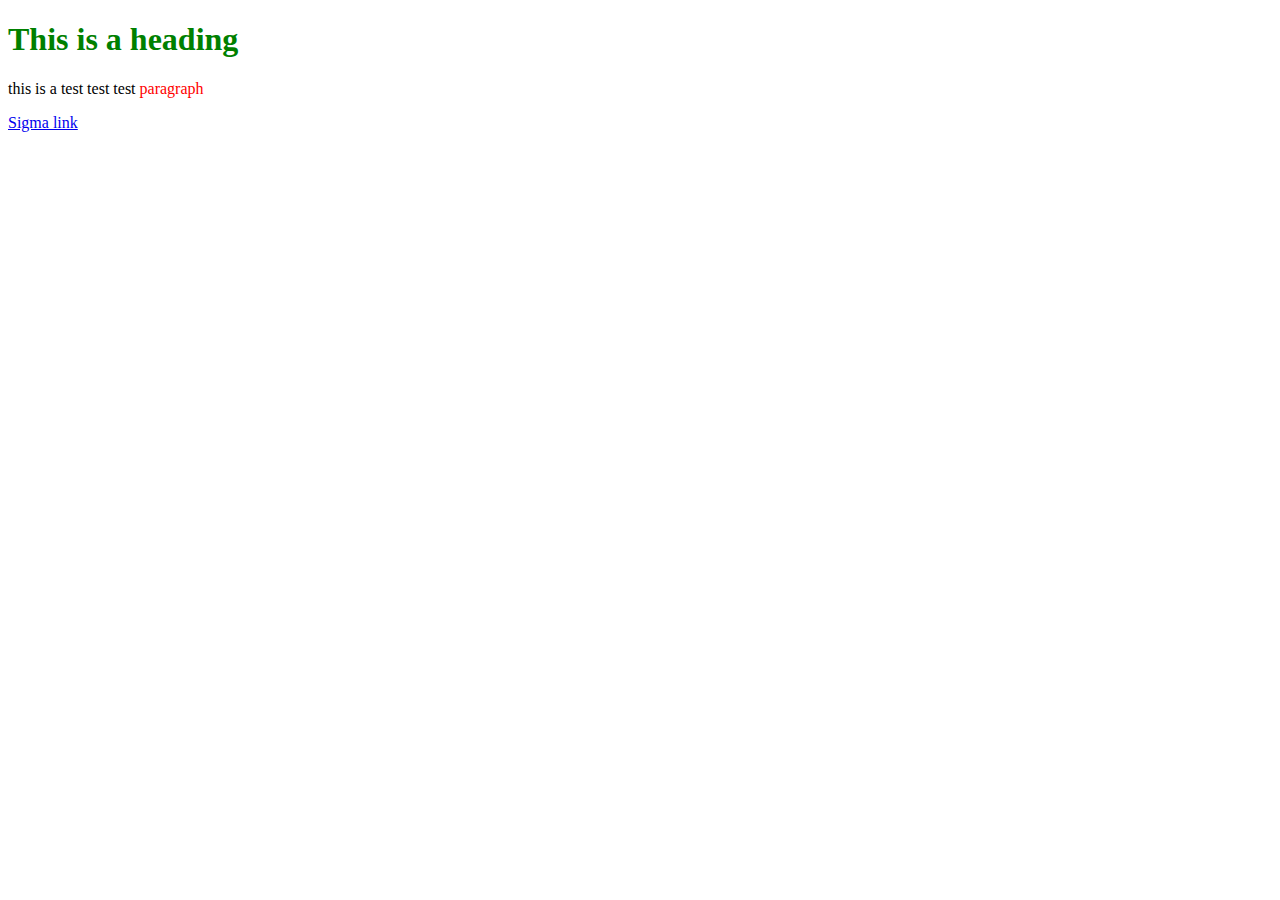
<file: index.html>
<!DOCTYPE html>
<html lang="en"> 
<head>
    <meta charset="UTF-8"> <!-- type of charecters this one allows for everything like emojis  -->
    <meta name="viewport" content="width=device-width, initial-scale=1.0"> <!-- how the siote is viewed on diffrent devices like pc or phone  -->
    <meta name ="keywords" content="Sigma, brainrot, stuff"> <!-- what keywords are on your site  -->
    <meta name = "description" content="..." > <!-- the short description you see when you like google something  -->
    <title>Document</title>
    <style> 
        sigma{ 
            color: red;
            font-weight: 100;
            font-style: normal;

        }

        h1{

            color: green;
        }

    </style> <!-- <style> you use to set your css stuff like here we set what em actually does instead of using default  -->
</head>
<body>
    <h1> This is a heading</h1>
<p> this is a test test test <sigma>paragraph</sigma> </p> <!-- <p> creates a new paragraph and <em> emphasizes or italasizes   -->

<a href="about.html"> Sigma link</a>  <!-- just type "a" then press tab but it is anchor element and it lets you do hyperlinks to other parts of your site   -->



</body>
</html>
</file>
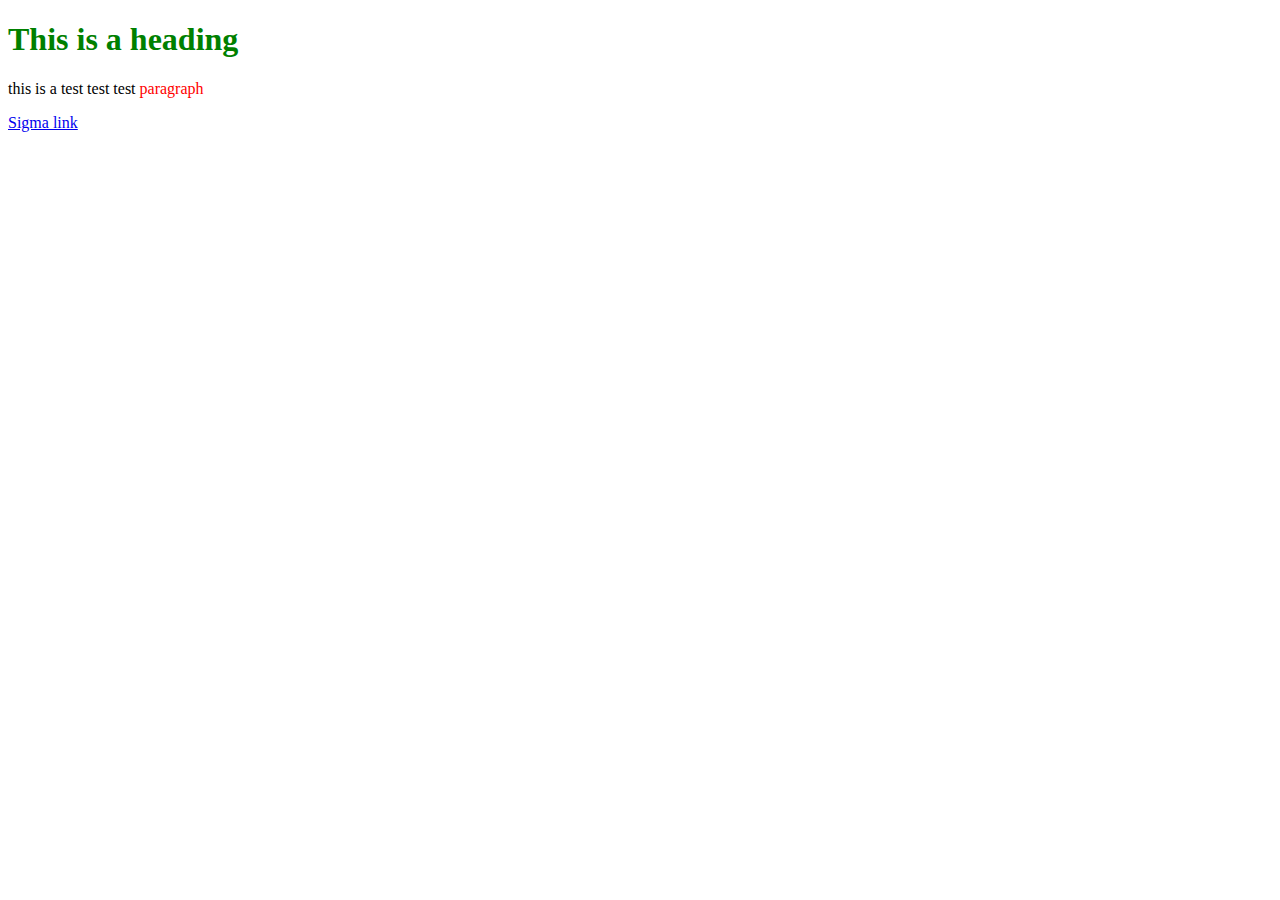
<file: learn.html>
<!DOCTYPE html>
<html lang="en"> 
<head>
    <meta charset="UTF-8"> <!-- type of charecters this one allows for everything like emojis  -->
    <meta name="viewport" content="width=device-width, initial-scale=1.0"> <!-- how the siote is viewed on diffrent devices like pc or phone  -->
    <meta name ="keywords" content="Sigma, brainrot, stuff"> <!-- what keywords are on your site  -->
    <meta name = "description" content="..." > <!-- the short description you see when you like google something  -->
    <title>Document</title>
    <style> 
        sigma{ 
            color: red;
            font-weight: 100;
            font-style: normal;

        }

        h1{

            color: green;
        }

    </style> <!-- <style> you use to set your css stuff like here we set what em actually does instead of using default  -->
</head>
<body>
    <h1> This is a heading</h1>
<p> this is a test test test <sigma>paragraph</sigma> </p> <!-- <p> creates a new paragraph and <em> emphasizes or italasizes   -->

<a href="about.html"> Sigma link</a>  <!-- just type "a" then press tab but it is anchor element and it lets you do hyperlinks to other parts of your site   -->



</body>
</html>
</file>
